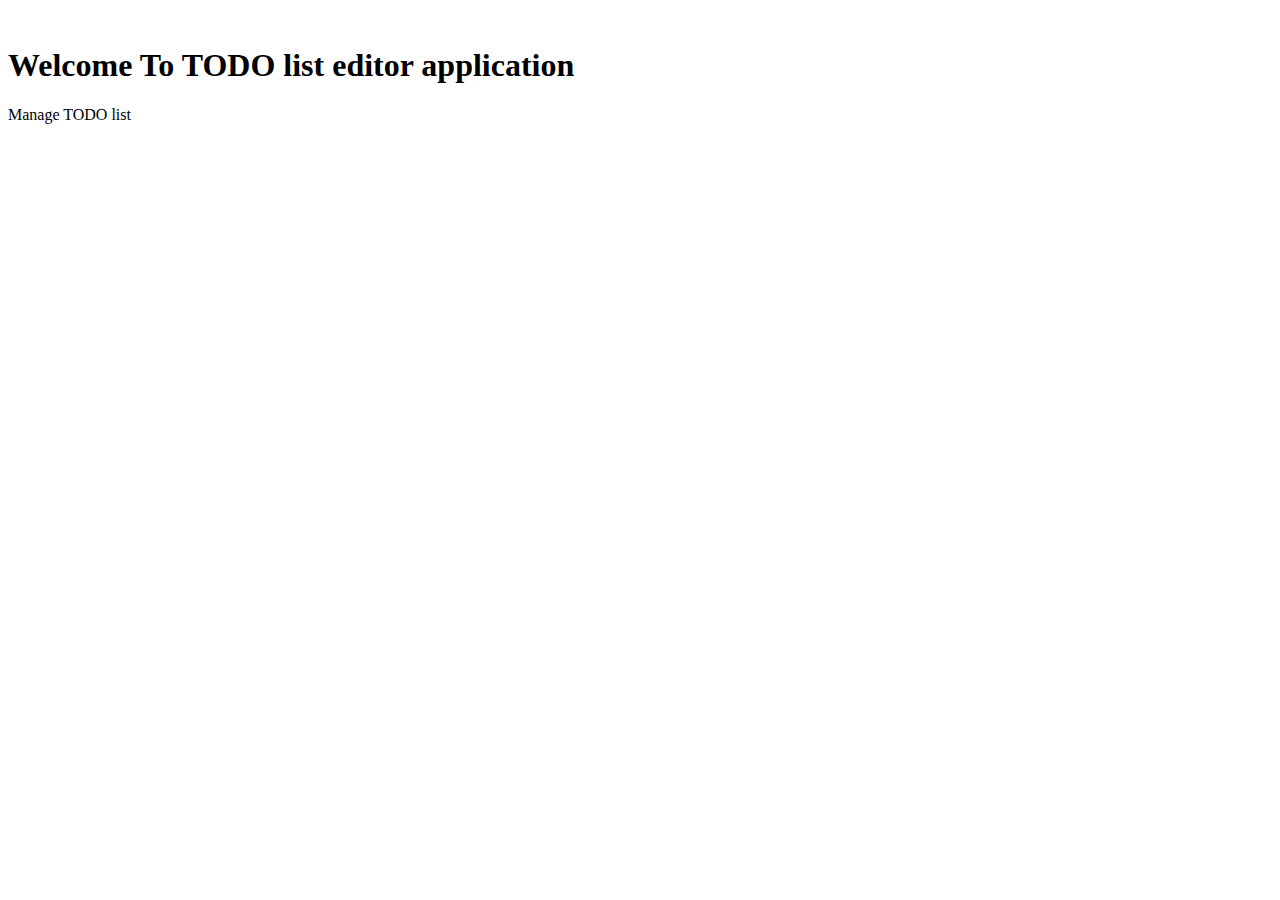
<file: src/main/resources/templates/index.html>
<!DOCTYPE html>
<html lang="en" xmlns:th="http://www.thymeleaf.org"
>
<head>

    <object th:include="fragments/header :: head" th:remove="tag"/>
    <title th:text="${'TOTO - '} + #{dashboard}"></title>
</head>

<body>
<div th:replace="fragments/header :: header">&nbsp;</div>

<div class="container">
    <div class="index-text-color jumbotron text-center">
        <h1>Welcome To TODO list editor application</h1>
        <p>Manage TODO list</p>
    </div>
</div>

<div th:replace="fragments/footer :: footer">&nbsp;</div>
</body>
</html>
</file>
